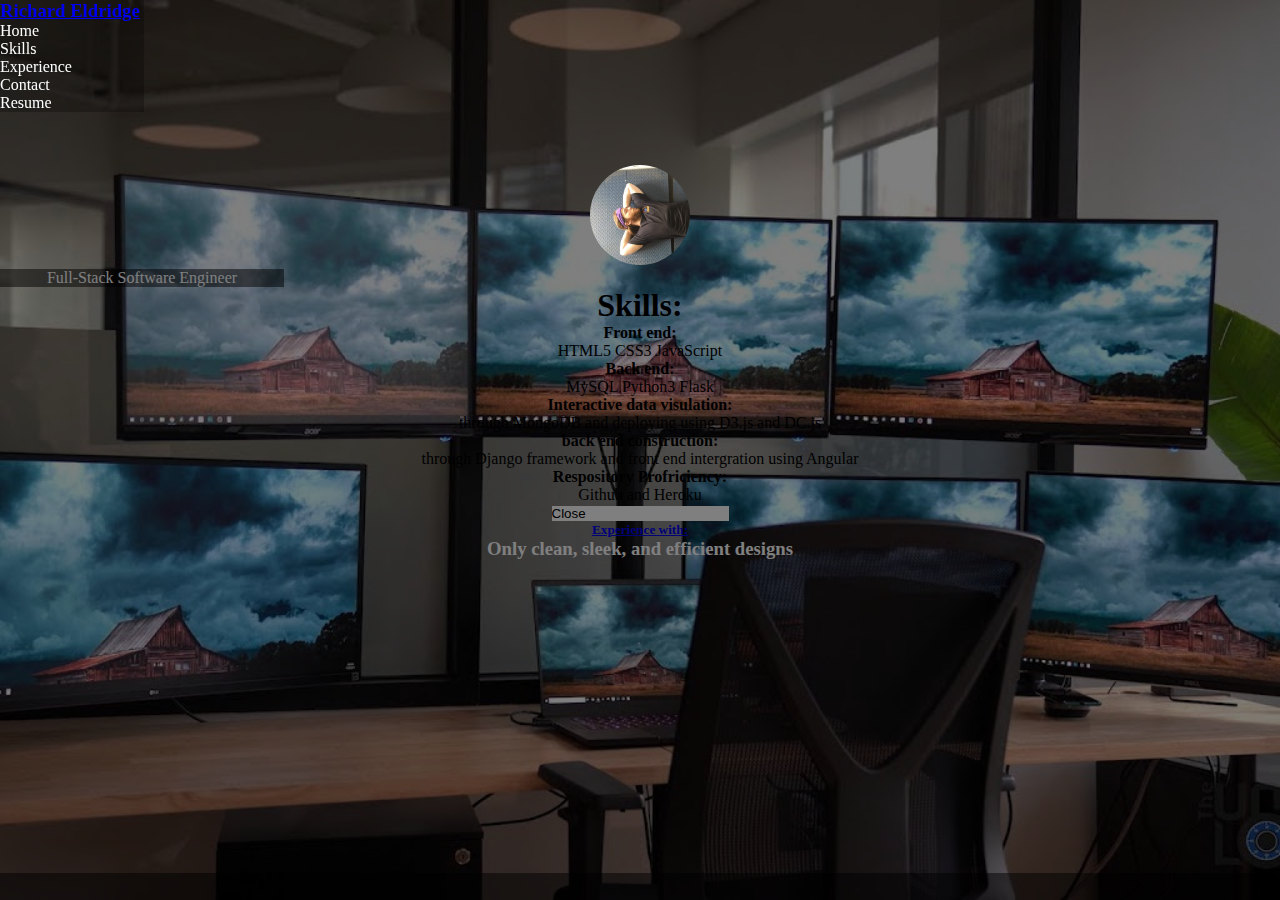
<file: index.html>
<!DOCTYPE html>
<html lang="en">

<head>
	<meta charset="UTF-8" />
	<meta name="viewport" content="width=device-width, initial-scale=1.0" />
	<meta http-equiv="X-UA-Compatible" content="ie=edge" />
	<title>Richard E.'s working resume(alpha)</title>

	<link rel="stylesheet" href="https://stackpath.bootstrapcdn.com/bootstrap/4.5.0/css/bootstrap.min.css"
		integrity="sha384-9aIt2nRpC12Uk9gS9baDl411NQApFmC26EwAOH8WgZl5MYYxFfc+NcPb1dKGj7Sk" crossorigin="anonymous" />

	<link rel="stylesheet" href="css/style.css">

	<link rel="stylesheet" href="https://use.fontawesome.com/releases/v5.6.3/css/all.css"
		integrity="sha384-UHRtZLI+pbxtHCWp1t77Bi1L4ZtiqrqD80Kn4Z8NTSRyMA2Fd33n5dQ8lWUE00s/" crossorigin="anonymous" />
</head>

<body>

	<!-- Nav  -->
	<div class="dimmer-overlay">
		<div class="container-fluid navalert-container hero-img">
			<nav class="navbar navbar-dark navbar-expand-sm">
				<a href="/" class="navbar-brand name">
					<h3> Richard Eldridge</h3>
				</a>

				<button class="navbar-toggler ml-auto" type="button" data-toggle="collapse" data-target="#navbarNavDropdown" aria-controls="navbarNavDropdown" aria-expanded="false" aria-label="Toggle navigation">
					<span class="navbar-toggler-icon"></span></button>

				<div class="collapse navbar-collapse" id="navbarNavDropdown">
					<ul class="navbar-nav mr-auto">
						<li class="active nav-item mr-2"> Home </li>
						<li class="nav-item mr-2"> Skills </li>
						<li class="nav-item mr-2"> Experience </li>
						<li class="nav-item mr-2"> Contact </li>
						<li class="nav-item mr-2"> Resume </li>
					</ul>
				</div>
			</nav>
		</div>
	</div>


	<!--  call out (picture and position) -->
	<div class="container">
		<div class="row callout">
			<div class="col-12 callout-pad">
			</div>
			<div class="col-12">
				<p> <img src="photo/Id.jpg" alt="Profile picture of Richard E."></p>
			</div>
			<div class="col-1 col-sm-3"></div>
			<p class="col-10 col-sm-6 " id="subhero-text"> Full-Stack Software Engineer</p>
			<div class="col-1 col-sm-3">
			</div>
		</div>
	</div>

	<!-- Motal - with skills -->
    <div class="container">
		<div class="row">
			<div class="col-12 modal-center">
				<div class="modal fade" id="my-Modal">
					<div class="modal-dialog modal-lg">
						<div class="modal-content">
							<div class="modal-header">
                            <h1>Skills:</h1>
							</div>
							<div class="modal-body">
                            
                            
                            <!--  revise text size  -->


                            <p><h4>Front end:</h4> HTML5 CSS3 JavaScript</p>
                            <p><h4>Back end:</h4> MySQL Python3 Flask</p>
                            <p><h4>Interactive data visulation:</h4> through MongoDB and deploying using D3.js and DC.js</p>
                            <p><h4>back end construction:</h4> through Django framework and front end intergration using Angular</p>
                            <p><h4>Respository Profriciency:</h4> Github and Heroku</p>


							</div>
							<div class="modal-footer">
							<input class="btn btn-success" data-dismiss="modal" value="Close">
		                    </div>
						</div>
                    </div>					
                </div>
            <a href="#" class="btn btn-secondary" data-toggle="modal" data-target="#my-Modal"> <h5>Experience with:</h5></a>
            </div>				
        </div>
    </div>			
		    


						<!--  moto/personal info  -->
						<section>
							<div class="container moto">
								<h3>Only clean, sleek, and efficient designs</h3>
							</div>
						</section>

						<!--  social footer  -->
						<footer>
							<div class="container">
								<div class="row">
									<ul class="networks row">
										<li class="col-4"><a href="https://github.com" target="_blank">
												<i class="fab fa-github-square"></i> </a></li>
										<li class="col-4"><a
												href="https://www.linkedin.com/in/richard-eldridge-4200221ab/"
												target="_blank"> <i class="fab fa-linkedin"></i> </a></li>
										<li class="col-4"><a href="https://slack.com/" target="_blank">
												<i class="fab fa-slack"></i>
											</a></li>
									</ul>
								</div>
							</div>
						</footer>

						<script src="https://code.jquery.com/jquery-3.5.1.slim.min.js"
							integrity="sha384-DfXdz2htPH0lsSSs5nCTpuj/zy4C+OGpamoFVy38MVBnE+IbbVYUew+OrCXaRkfj"
							crossorigin="anonymous">
						</script>
						<script src="https://cdn.jsdelivr.net/npm/popper.js@1.16.0/dist/umd/popper.min.js"
							integrity="sha384-Q6E9RHvbIyZFJoft+2mJbHaEWldlvI9IOYy5n3zV9zzTtmI3UksdQRVvoxMfooAo"
							crossorigin="anonymous">
						</script>
						<script src="https://stackpath.bootstrapcdn.com/bootstrap/4.5.0/js/bootstrap.min.js"
							integrity="sha384-OgVRvuATP1z7JjHLkuOU7Xw704+h835Lr+6QL9UvYjZE3Ipu6Tp75j7Bh/kR0JKI"
							crossorigin="anonymous">
						</script>


</body>

</html>
</file>
<file: css/style.css>
* {
    margin: 0;
    padding: 0;
    border: 0;
}

body {
  
   background-color: rgb(87, 86, 83); 
    height: 100vh;
   
    background: url("../photo/first.jpg") no-repeat center center fixed;
    -webkit-background-size: cover;
    -moz-background-size: cover;
    -o-background-size: cover;
    background-size: cover;
    /*background-color: rgba(0,0,0,.25);*/
    display:flex;
    align-items: center;
    justify-content: center;

    position: relative;

    display: block;
}

.dimmer-overlay {
    position: absolute;
    top: 0;
    left: 0;
    height: 100%;
    width: 100%;
    background: rgba(0,0,0,.5);
}

/* Altering  nav bar  */

.navalert-container {
    position: fixed;
    top: 0;
    left: 0;
    padding-left: 0;
    padding-right: 0;
    z-index: 1;
    
}

.navalert-container a {
    display: inline-block;
}

.navbar {
    margin-bottom: 0;
    border: 0;
    width: 100%;
    background-color: rgba(0,0,0,.25);
    color: #ffffff;
}

.navbar .navbar-toggler {
    border:0;
}

.callout {
    padding-top: 5px;
    color: #ffffff;
}

.callout p {
    top: -50px;
    text-align: center;
}

.callout .callout-pad {
    padding: 40px 0;
    margin: 40px 0;
}


/* above should be needed !! bottom is questionable */



.callout div {
    text-align: center;
    position: relative;
   /* position: absolute; */
    color: #ffffff;
    /*background-color:rgba(90, 90, 90, .5);*/
    top: -35%;
    max-height: 120px;
}


.callout img {
    height: 100px;
    border-radius: 50%;

}

.job-apply {
    text-align: center;
    color: #ffffff;
}


.networks {
    text-align: center;
    left: 0;
    width: 100%;
    margin: 0px;
    bottom: 0;
    position: fixed;
    color: #ffffff;
    font-size: 150%;
    z-index: 1;
    background-color: rgba(0,0,0,.5);
}

.networks li {
    display: inline;
}

.networks i {
    color: #ffffff;
}

.networks a{
    color: #ffffff;
}

footer ul li {
    padding: 25px;
}

footer ul {
    list-style-type: none;
}

/* New and chacked as progression */

hr {
    width: 50%;
    border: 3px solid rgb(87, 86, 83);
}

#subhero-text{
    background-color: rgba(0,0,0,.5);
    width:284px;
}

#front-end {
    
}

.modal-center {
    text-align: center;
}

.moto {
    text-align: center;
    color: #ffffff;
    z-index: 2;
}
</file>
